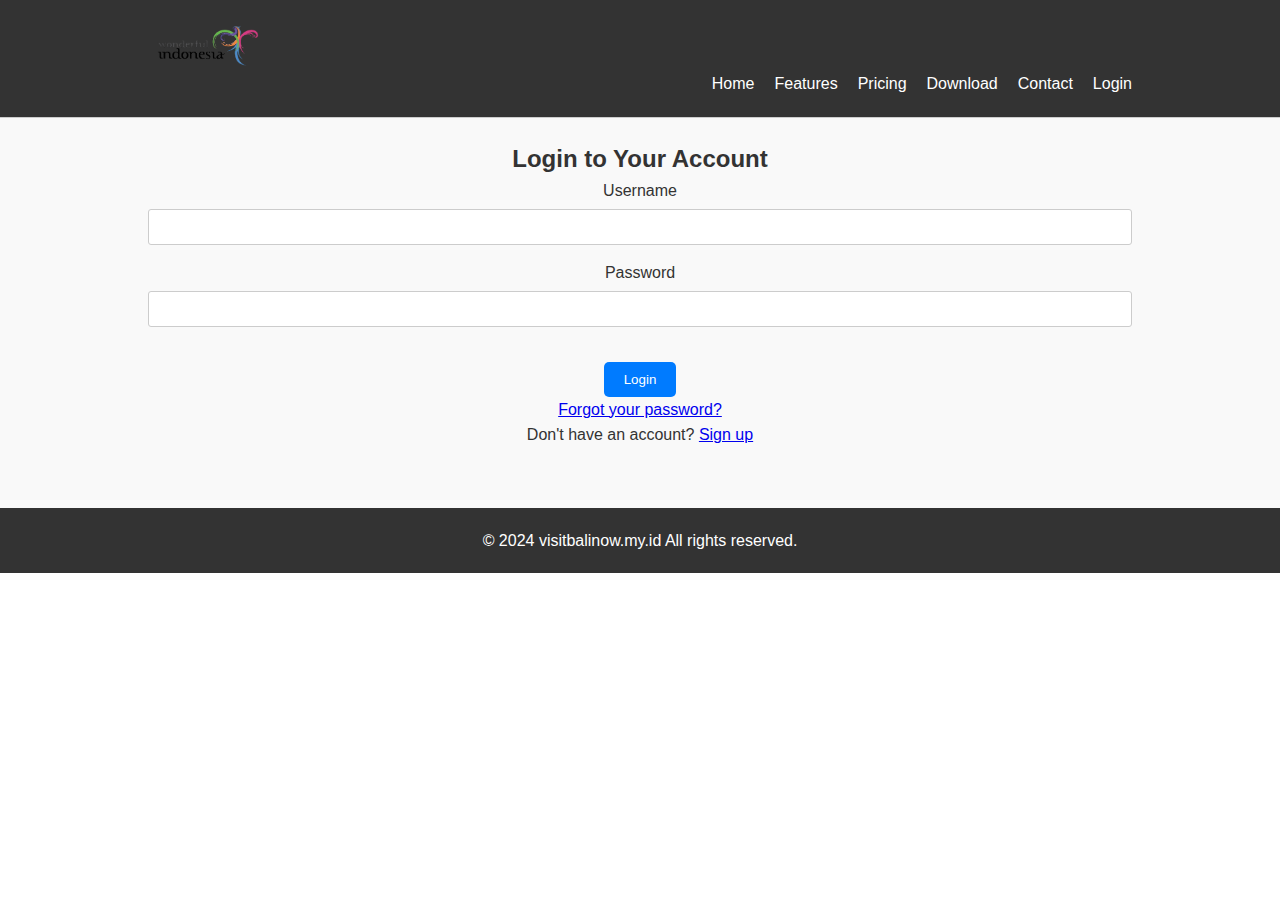
<file: login.html>
<!DOCTYPE html>
<html lang="en">
<head>
    <meta charset="UTF-8">
    <meta name="viewport" content="width=device-width, initial-scale=1.0">
    <meta name="description" content="Login to Your Product - Premium Software Solutions.">
    <title>Login - Your Product</title>
    <link rel="stylesheet" href="styles.css">
</head>
<body>
    <!-- Header Section -->
    <header class="header">
        <div class="container">
            <img src="wonder.png" alt="Logo" class="logo-img">
        </a>
            <nav class="nav">
                <ul>
                    <li><a href="index.html">Home</a></li>
                    <li><a href="#features">Features</a></li>
                    <li><a href="#pricing">Pricing</a></li>
                    <li><a href="#download">Download</a></li>
                    <li><a href="#contact">Contact</a></li>
                    <li><a href="login.html">Login</a></li>
                </ul>
            </nav>
        </div>
    </header>

    <!-- Login Section -->
    <section class="login">
        <div class="container">
            <h2>Login to Your Account</h2>
            <form action="#" method="post">
                <div class="form-group">
                    <label for="username">Username</label>
                    <input type="text" id="username" name="username" required>
                </div>
                <div class="form-group">
                    <label for="password">Password</label>
                    <input type="password" id="password" name="password" required>
                </div>
                <button type="submit" class="btn">Login</button>
            </form>
            <p><a href="#forgot-password">Forgot your password?</a></p>
            <p>Don't have an account? <a href="reg.html">Sign up</a></p>
        </div>
    </section>

    <!-- Footer Section -->
    <footer class="footer">
        <div class="container">
            <p>&copy; 2024 visitbalinow.my.id All rights reserved.</p>
        </div>
    </footer>
</body>
</html>
</file>
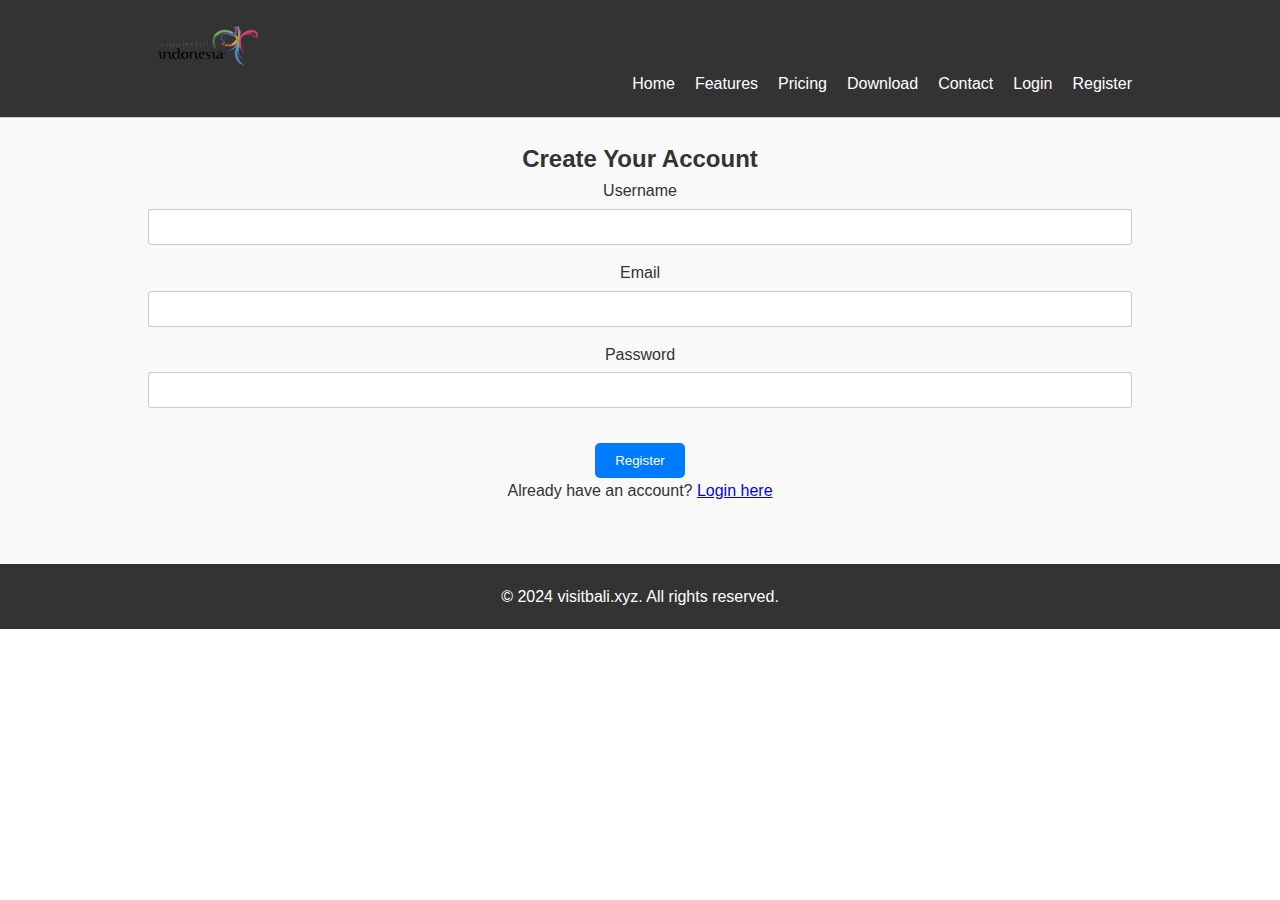
<file: reg.html>
<!DOCTYPE html>
<html lang="en">
<head>
    <meta charset="UTF-8">
    <meta name="viewport" content="width=device-width, initial-scale=1.0">
    <meta name="description" content="Register for Your Product - Premium Software Solutions.">
    <title>visit bali</title>
    <link rel="stylesheet" href="styles.css">
</head>
<body>
    <!-- Header Section -->
    <header class="header">
        <div class="container">
            <img src="wonder.png" alt="Logo" class="logo-img">
        </a>
            <nav class="nav">
                <ul>
                    <li><a href="index.html">Home</a></li>
                    <li><a href="index.html">Features</a></li>
                    <li><a href="#pricing">Pricing</a></li>
                    <li><a href="#download">Download</a></li>
                    <li><a href="#contact">Contact</a></li>
                    <li><a href="login.html">Login</a></li>
                    <li><a href="register.html">Register</a></li> <!-- Link to register page -->
                </ul>
            </nav>
        </div>
    </header>

    <!-- Registration Section -->
    <section class="register">
        <div class="container">
            <h2>Create Your Account</h2>
            <form action="#" method="post">
                <div class="form-group">
                    <label for="username">Username</label>
                    <input type="text" id="username" name="username" required>
                </div>
                <div class="form-group">
                    <label for="email">Email</label>
                    <input type="email" id="email" name="email" required>
                </div>
                <div class="form-group">
                    <label for="password">Password</label>
                    <input type="password" id="password" name="password" required>
                </div>
                <button type="submit" class="btn">Register</button>
            </form>
            <p>Already have an account? <a href="login.html">Login here</a></p>
        </div>
    </section>

    <!-- Footer Section -->
    <footer class="footer">
        <div class="container">
            <p>&copy; 2024 visitbali.xyz. All rights reserved.</p>
        </div>
    </footer>
</body>
</html>
</file>
<file: styles.css>
/* General reset and body style */
* {
    margin: 0;
    padding: 0;
    box-sizing: border-box;
}

html, body {
    height: 100%; /* Ensure full height for both html and body */
    font-family: 'Arial', sans-serif;
    line-height: 1.6;
    color: #333;
    overflow-y: scroll; /* Force vertical scroll */
    overflow-x: hidden; /* Ensure no horizontal scrolling */
}

.container {
    width: 80%;
    margin: 0 auto;
    max-width: 1200px;
    padding: 0 20px;
}

/* Header */
.header {
    background: #333;
    color: #fff;
    padding: 20px 0;
    border-bottom: 1px solid #ccc; /* Added to ensure header separation */
    position: fixed;
    top: 0;
    width: 100%;
    z-index: 10; /* Ensures it stays above other elements */
}

.logo {
    font-size: 2rem;
    text-transform: uppercase;
    font-weight: bold;
}

.logo-img {
    width: 120px; /* Adjust the size as needed */
    height: auto; /* Maintains the aspect ratio */
    vertical-align: middle; /* Aligns it vertically with the menu */
    margin-right: 20px; /* Adds some space between the logo and the nav menu */
}

.nav ul {
    list-style: none;
    display: flex;
    justify-content: flex-end;
}

.nav ul li {
    margin-left: 20px;
}

.nav ul li a {
    color: #fff;
    text-decoration: none;
}

body {
    padding-top: 80px; /* Ensure the body content doesn't overlap with the fixed header */
}

/* Main Hero Section */
.hero {
    position: relative;
    min-height: 100vh; /* Min-height instead of height to allow scrolling */
    display: flex;
    align-items: center;
    justify-content: center;
    text-align: center;
}

.video-container {
    position: absolute;
    top: 0;
    left: 0;
    width: 100%;
    height: 100%;
    overflow: hidden;
}

.background-video {
    width: 100%;
    height: 100%;
    object-fit: cover;
    position: absolute;
    top: 50%;
    left: 50%;
    transform: translate(-50%, -50%); /* Center video */
    z-index: 1; /* Place video behind text */
}

.overlay {
    position: absolute;
    top: 50%;
    left: 50%;
    transform: translate(-50%, -50%); /* Center overlay text */
    color: white;
    z-index: 2; /* Place text above video */
    text-align: center;
}

h1, p {
    margin: 0;
    padding: 0;
}

.hero h1 {
    font-size: 4rem;
}

.btn {
    display: inline-block;
    background: #e91e63;
    color: #fff;
    padding: 10px 30px;
    margin-top: 20px;
    text-decoration: none;
    border-radius: 5px;
    transition: background 0.3s;
}

.btn:hover {
    background: #c2185b;
}

/* Features Section */
.features {
    padding: 60px 0;
    background: #f4f4f4;
}

.features h2 {
    text-align: center;
    margin-bottom: 40px;
}

.feature-grid {
    display: flex;
    justify-content: space-between;
    flex-wrap: wrap; /* Allow wrapping for smaller screens */
}

.feature-item {
    width: 30%;
    background: #fff;
    padding: 20px;
    border-radius: 5px;
    text-align: center;
    margin: 15px;
}

.feature-item h3 {
    margin-bottom: 10px;
}

/* Pricing Section */
.pricing {
    padding: 60px 0;
    background: #fff;
}

.pricing h2 {
    text-align: center;
    margin-bottom: 40px;
}

.pricing-grid {
    display: flex;
    justify-content: space-between;
    flex-wrap: wrap; /* Allow wrapping for smaller screens */
}

.plan {
    width: 30%;
    background: #f4f4f4;
    padding: 20px;
    text-align: center;
    border-radius: 5px;
    margin: 15px;
}

.plan.featured {
    background: #e91e63;
    color: #fff;
}

.plan h3 {
    margin-bottom: 10px;
}

/* Download Section */
.download {
    padding: 60px 0;
    background: #f4f4f4;
}

/* Footer Section */
.footer {
    background-color: #333;
    color: #fff;
    text-align: center;
    padding: 20px;
}

/* Login Section */
.login, .register {
    padding: 60px 0;
    background: #f9f9f9;
    text-align: center;
}

.form-group {
    margin-bottom: 15px;
}

.form-group label {
    display: block;
    margin-bottom: 5px;
}

.form-group input {
    width: 100%;
    padding: 8px; /* Consistent padding */
    border: 0.5px solid #ccc; /* Thinner border */
    border-radius: 3px; /* Rounded corners */
    font-size: 16px;
}

.btn {
    background: #007bff; /* Bootstrap primary color */
    color: white;
    padding: 10px 20px;
    border: none;
    border-radius: 5px;
    cursor: pointer;
}

.btn:hover {
    background: #0056b3; /* Darker shade */
}

/* Responsive Adjustments */
@media screen and (max-width: 768px) {
    .feature-grid, .pricing-grid {
        flex-direction: column;
        align-items: center;
    }

    .hero {
        min-height: 80vh; /* Reduce height for smaller screens */
    }

    .background-video {
        object-fit: cover;
        height: 100%;
        width: 100%;
    }
    

}
:root {
    --overlay-heading-color: #000000; /* Default color for heading */
    --overlay-paragraph-color: #ffffff; /* Default color for paragraph */
}

.overlay {
    position: absolute;
    top: 50%;
    left: 50%;
    transform: translate(-50%, -50%);
    text-align: center;
    z-index: 2;
}

/* Using custom properties for text colors */
.overlay h1 {
    color: var(--overlay-heading-color); /* Customizable heading color */
    font-size: 4rem;
}

.overlay p {
    color: var(--overlay-paragraph-color); /* Customizable paragraph color */
    font-size: 1.5rem;
}
</file>
